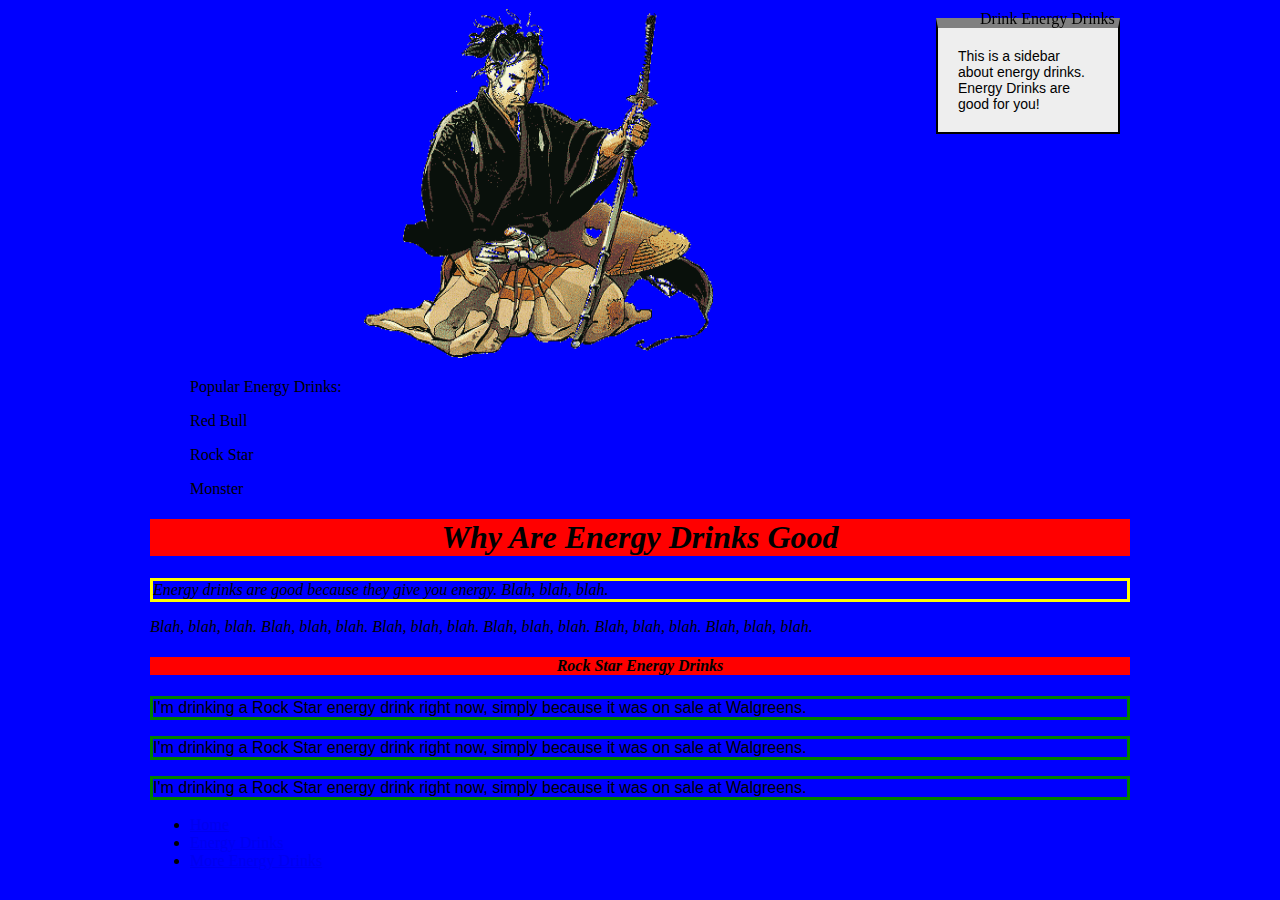
<file: index.html>
<!DOCTYPE html>
<html>
  <head>
    <title>Energy Drinks</title>
    <link rel="stylesheet" href="styles.css" type="text/css">
  </head>
  <body>
  	<div class="fixed">Drink Energy Drinks</div>
  	
    <div id="container">This is a sidebar about energy drinks. Energy Drinks are good for you!
  	</div>
    
    <center><IMG SRC="samurai.gif.jpeg" ALT="I had too many Red Bulls." WIDTH=350 HEIGHT=350></center>
  	
  	<ul>
  		<p>Popular Energy Drinks:</p>
  		<p>Red Bull</p>
  		<p>Rock Star</p>
  		<p>Monster</p>
  	</ul>
    
    <h1 class="header"><center>Why Are Energy Drinks Good</center></h1>
    <p class="para" id="border">Energy drinks are good because they give you energy. Blah, blah, blah.</p>
    <p class="para"> Blah, blah, blah. Blah, blah, blah. Blah, blah, blah. Blah, blah, blah. Blah, blah, blah. Blah, blah, blah.</p>

    <h4 class="header"><center>Rock Star Energy Drinks</center></h4>
    <p class="para_border">I'm drinking a Rock Star energy drink right now, simply because it was on sale at Walgreens.</p>
    <p class="para_border">I'm drinking a Rock Star energy drink right now, simply because it was on sale at Walgreens.</p>
    <p class="para_border">I'm drinking a Rock Star energy drink right now, simply because it was on sale at Walgreens.</p>

    <ul>
  <li><a href="index.html">Home</a></li>
  <li><a href="pg_2.html">Energy Drinks</a></li>
  <li><a href="pg_3.html">More Energy Drinks</a></li>
  </ul>

  </body>
</html>
</file>
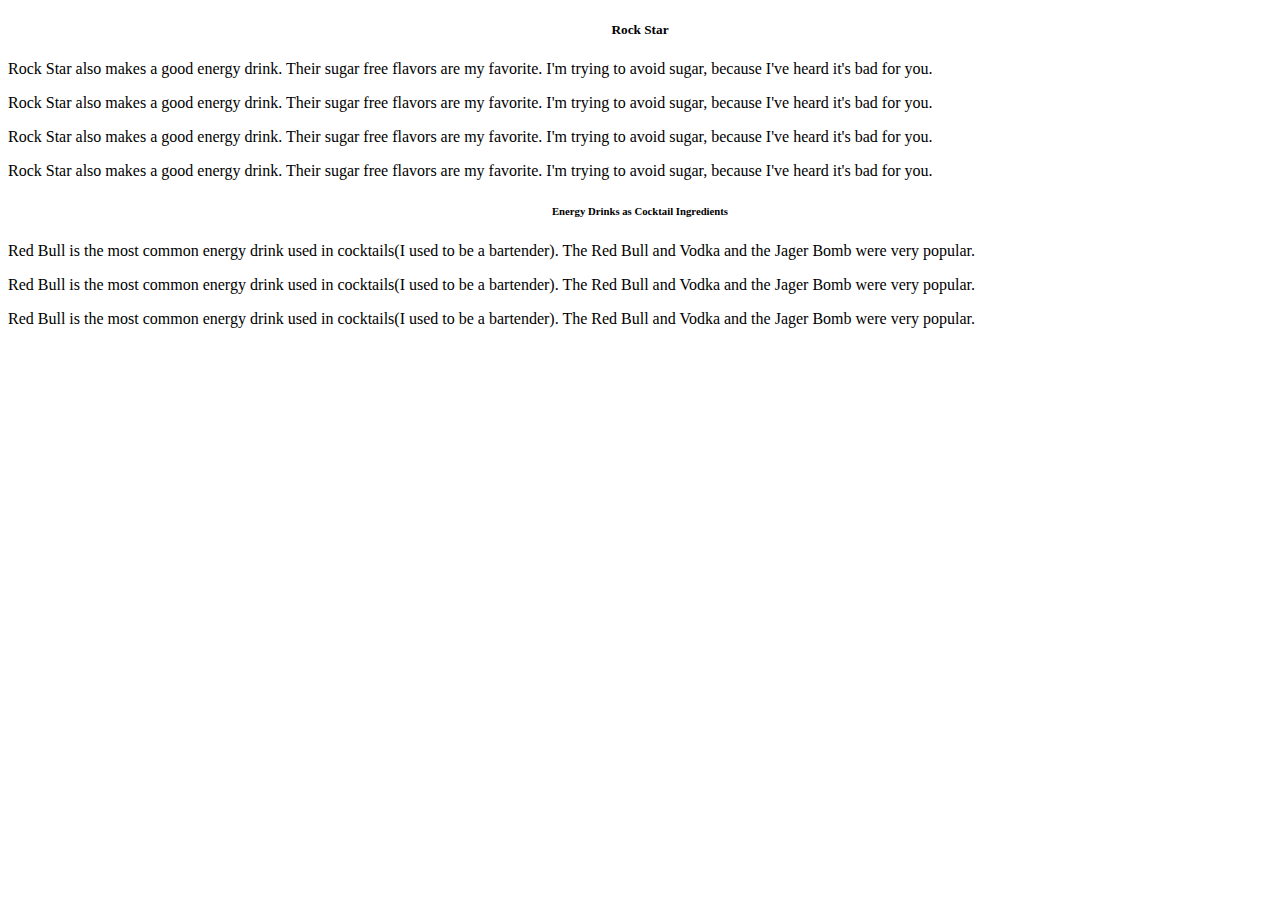
<file: energydrinks2.html>
<!DOCTYPE html>
<html>
  <head>
    <title>Energy Drinks</title>
    <link rel="styles_sheet" href="styles_sheet.css" type="text/css">
  </head>
  <body>
    <h5 class="header"><center>Rock Star</center></h5>
    <p class="para">Rock Star also makes a good energy drink. Their sugar free flavors are my favorite. I'm trying to avoid sugar, because I've heard it's bad for you.</p>
    <p class="para">Rock Star also makes a good energy drink. Their sugar free flavors are my favorite. I'm trying to avoid sugar, because I've heard it's bad for you.</p>
    <p class="para">Rock Star also makes a good energy drink. Their sugar free flavors are my favorite. I'm trying to avoid sugar, because I've heard it's bad for you.</p>
    <p class="para">Rock Star also makes a good energy drink. Their sugar free flavors are my favorite. I'm trying to avoid sugar, because I've heard it's bad for you.</p>
    <h6 class="header"><center>Energy Drinks as Cocktail Ingredients 
    </center></h6>
    <p class="para">Red Bull is the most common energy drink used in cocktails(I used to be  a bartender). The Red Bull and Vodka and the Jager Bomb were very popular.</p>
    <p class="para">Red Bull is the most common energy drink used in cocktails(I used to be  a bartender). The Red Bull and Vodka and the Jager Bomb were very popular.</p>
    <p class="para">Red Bull is the most common energy drink used in cocktails(I used to be  a bartender). The Red Bull and Vodka and the Jager Bomb were very popular.</p>

  </body>
</html>
</file>
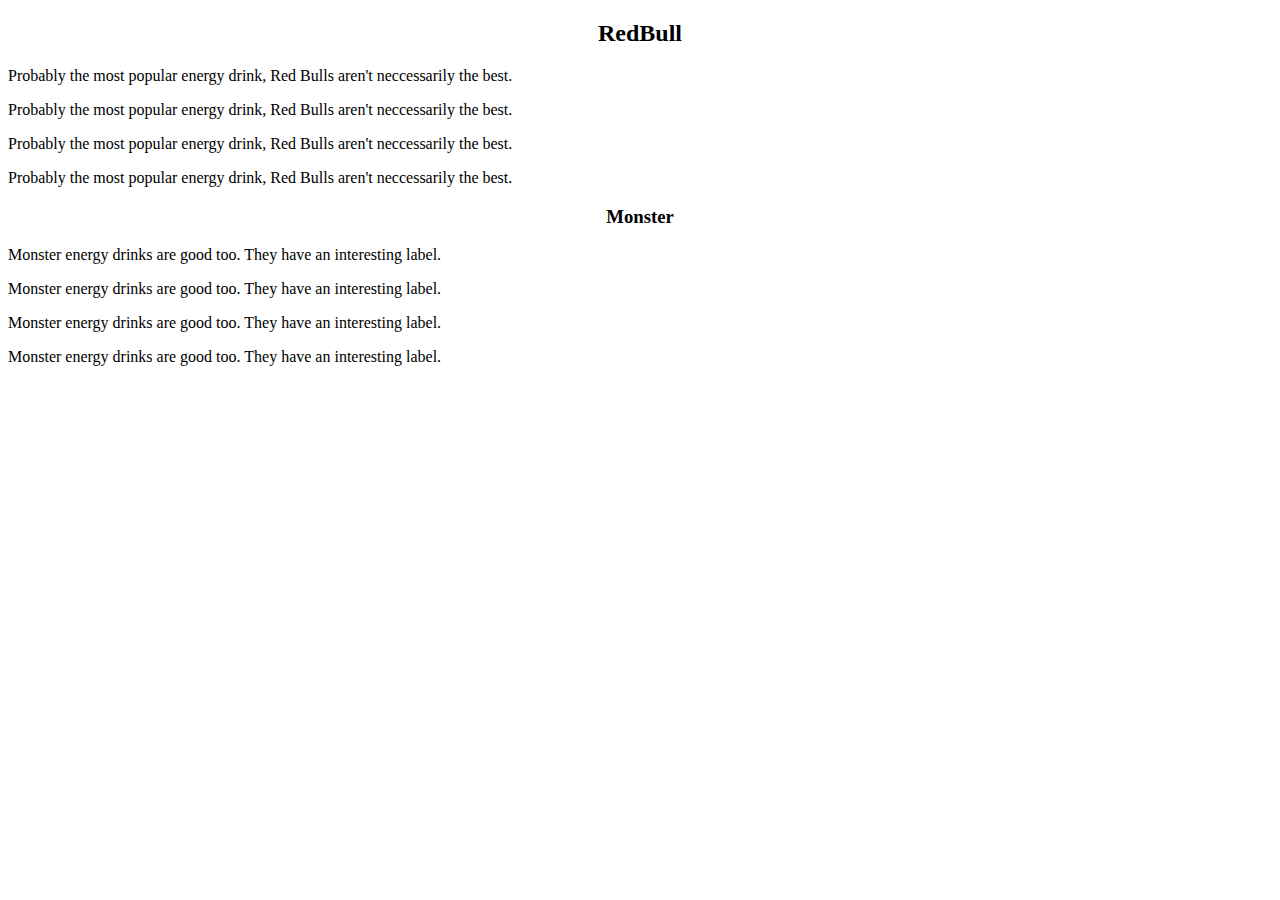
<file: index.html.html>
<!DOCTYPE html>
<html>
  <head>
    <title>Energy Drinks</title>
    <link rel="styles_sheet" href="styles_sheet.css" type="text/css">
  </head>
  <body>
    <h2 class="header"><center>RedBull</center></h2>
    <p class="para">Probably the most popular energy drink, Red Bulls aren't neccessarily the best.</p>
    <p class="para">Probably the most popular energy drink, Red Bulls aren't neccessarily the best.</p>
    <p class="para">Probably the most popular energy drink, Red Bulls aren't neccessarily the best.</p>
    <p class="para">Probably the most popular energy drink, Red Bulls aren't neccessarily the best.</p>

    <h3 class="header"><center>Monster</center></h3>
    <p class="para">Monster energy drinks are good too. They have an interesting label.</p>
    <p class="para">Monster energy drinks are good too. They have an interesting label.</p>
    <p class="para">Monster energy drinks are good too. They have an interesting label.</p>
    <p class="para">Monster energy drinks are good too. They have an interesting label.</p>
  </body>
</html>
</file>
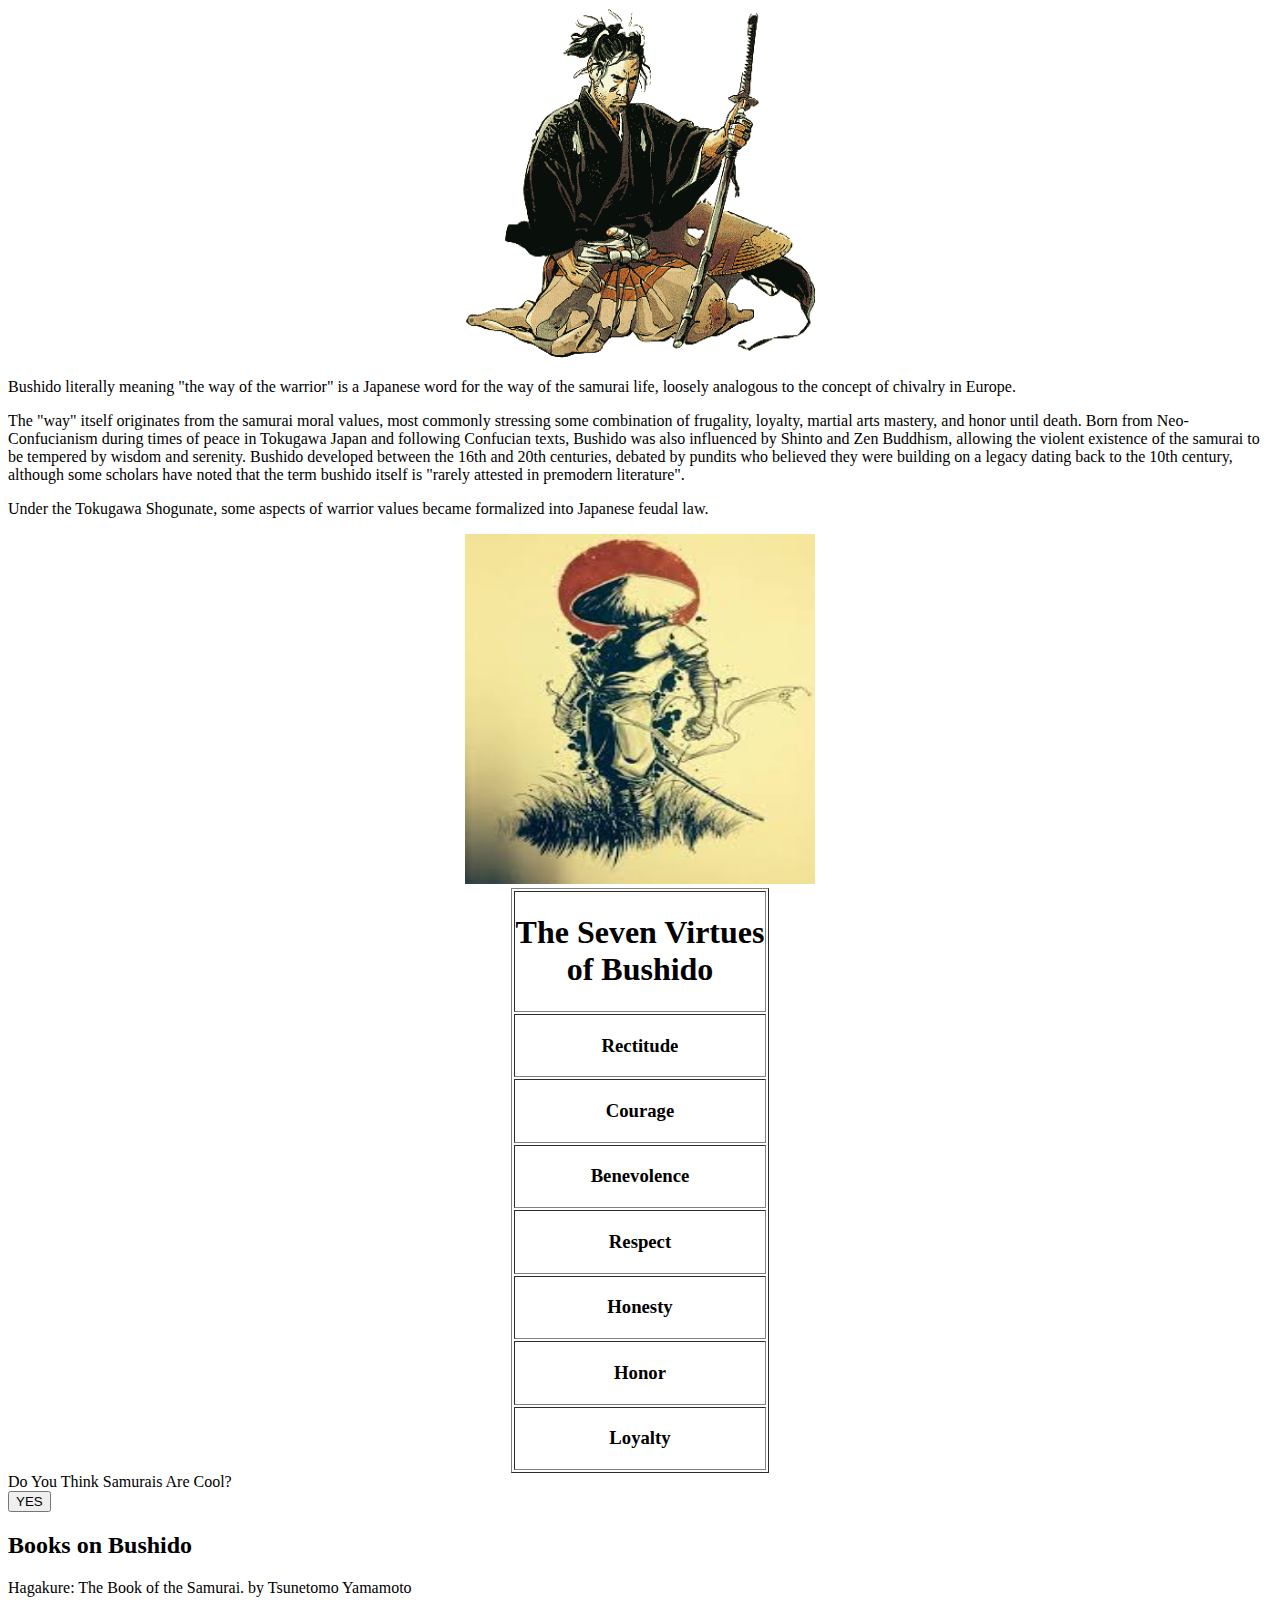
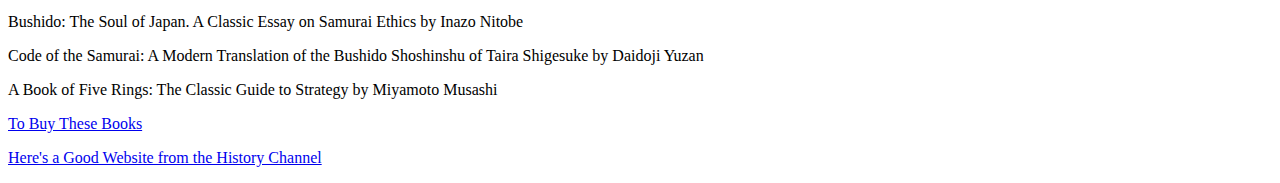
<file: index2.5.html>
<!DOCTYPE html>
<html>
  <head>
    <title>BUSHIDO</title>
  </head>
  <body>
  <center><IMG SRC="samurai.gif.jpeg" ALT="The Way of the Warrior" WIDTH=350 HEIGHT=350></IMG>       </center>
  <p>Bushido literally meaning "the way of the warrior" is a Japanese word for the way of the samurai life, loosely analogous to the concept of chivalry in Europe.</p>

<p>The "way" itself originates from the samurai moral values, most commonly stressing some combination of frugality, loyalty, martial arts mastery, and honor until death. Born from Neo-Confucianism during times of peace in Tokugawa Japan and following Confucian texts, Bushido was also influenced by Shinto and Zen Buddhism, allowing the violent existence of the samurai to be tempered by wisdom and serenity. Bushido developed between the 16th and 20th centuries, debated by pundits who believed they were building on a legacy dating back to the 10th century, although some scholars have noted that the term bushido itself is "rarely attested in premodern literature".</p>

<p>Under the Tokugawa Shogunate, some aspects of warrior values became formalized into Japanese feudal law.</p>
<center><IMG SRC="samurai2.gif.jpeg" ALT="Bushido" WIDTH=350 HEIGHT=350>     </center>

<center><table border=1>
    <th><h1>The Seven Virtues<br> 
    of Bushido </h1></th>
   
  </tr>
  <tr>
    <td><center><h3>Rectitude</h3></center></td>
 </tr>
  <tr>
    <td><center><h3>Courage</h3></center></td>
  </tr>
    <td><center><h3>Benevolence</h3></center></td>
  <tr>
  <td><center><h3>Respect</h3></center></td>
  </tr>
  <tr><td><center><h3>Honesty</h3></center></td></tr>
  <tr><td><center><h3>Honor</h3></center></td></tr>
  <tr><td><center><h3>Loyalty</h3></center></td></tr>
</table></center>
<form action="login" method=get "http://www.history.com/topics/samurai-and-bushido/videos/deconstructing-history-samurai"</form>
  <div>
    <label>Do You Think Samurais Are Cool?</label>
    
  </div>
  
  <button type="<a href=get "http://www.samurai-archives.com/"></a>YES</button>
</form>

<p><h2>Books on Bushido</h2></p>
<p>Hagakure: The Book of the Samurai. 
by Tsunetomo Yamamoto</p>
<p>Bushido: The Soul of Japan. A Classic Essay on Samurai Ethics 
by Inazo Nitobe</p>
<p>Code of the Samurai: A Modern Translation of the Bushido Shoshinshu of Taira Shigesuke
by Daidoji Yuzan</p>
<p>A Book of Five Rings: The Classic Guide to Strategy 
by Miyamoto Musashi </p> 
<a href="http://www.goodreads.com/shelf/show/bushido">To Buy These Books</a>
<p><a href="http://www.history.com/topics/samurai-and-bushido">Here's a Good Website from the History Channel</a></p>



  </body>

</html>
</file>
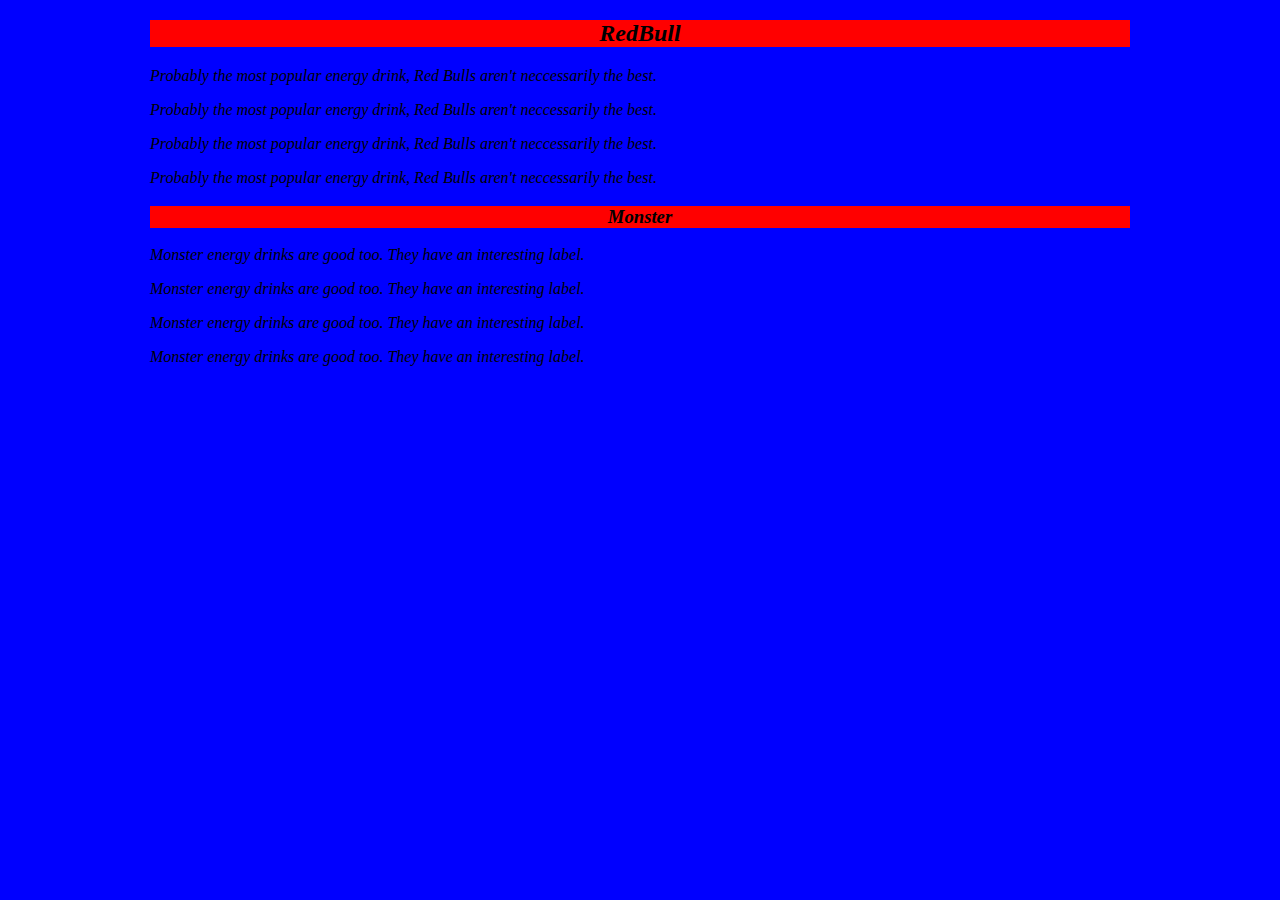
<file: pg2.html>
<!DOCTYPE html>
<html>
  <head>
    <title>Energy Drinks</title>
    <link rel="stylesheet" href="styles.css" type="text/css">
  </head>
  <body>
    <h2 class="header"><center>RedBull</center></h2>
    <p class="para">Probably the most popular energy drink, Red Bulls aren't neccessarily the best.</p>
    <p class="para">Probably the most popular energy drink, Red Bulls aren't neccessarily the best.</p>
    <p class="para">Probably the most popular energy drink, Red Bulls aren't neccessarily the best.</p>
    <p class="para">Probably the most popular energy drink, Red Bulls aren't neccessarily the best.</p>

    <h3 class="header"><center>Monster</center></h3>
    <p class="para">Monster energy drinks are good too. They have an interesting label.</p>
    <p class="para">Monster energy drinks are good too. They have an interesting label.</p>
    <p class="para">Monster energy drinks are good too. They have an interesting label.</p>
    <p class="para">Monster energy drinks are good too. They have an interesting label.</p>
  </body>
</html>
</file>
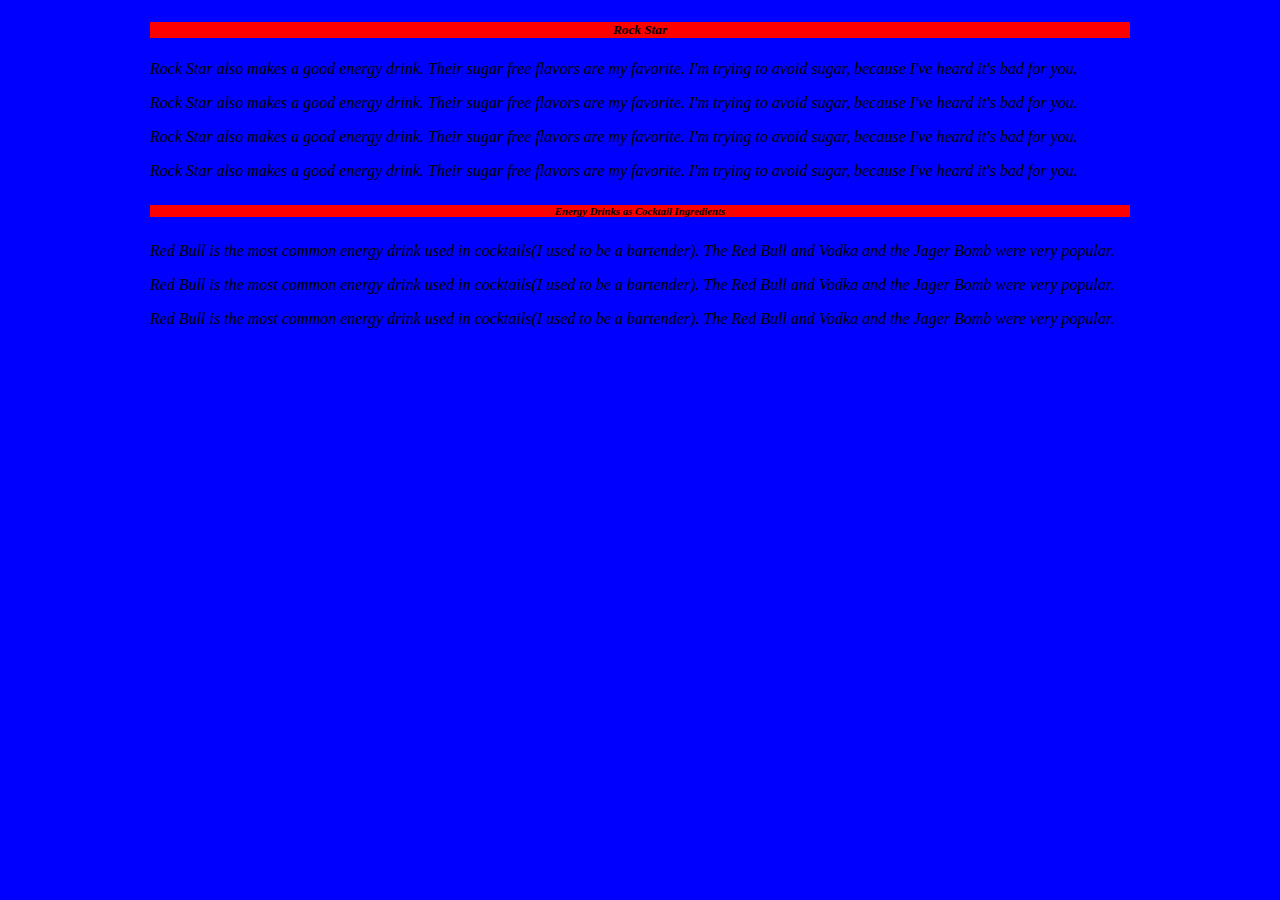
<file: pg3.html>
<!DOCTYPE html>
<html>
  <head>
    <title>Energy Drinks</title>
    <link rel="stylesheet" href="styles.css" type="text/css">
  </head>
  <body>
    <h5 class="header"><center>Rock Star</center></h5>
    <p class="para">Rock Star also makes a good energy drink. Their sugar free flavors are my favorite. I'm trying to avoid sugar, because I've heard it's bad for you.</p>
    <p class="para">Rock Star also makes a good energy drink. Their sugar free flavors are my favorite. I'm trying to avoid sugar, because I've heard it's bad for you.</p>
    <p class="para">Rock Star also makes a good energy drink. Their sugar free flavors are my favorite. I'm trying to avoid sugar, because I've heard it's bad for you.</p>
    <p class="para">Rock Star also makes a good energy drink. Their sugar free flavors are my favorite. I'm trying to avoid sugar, because I've heard it's bad for you.</p>
    <h6 class="header"><center>Energy Drinks as Cocktail Ingredients 
    </center></h6>
    <p class="para">Red Bull is the most common energy drink used in cocktails(I used to be  a bartender). The Red Bull and Vodka and the Jager Bomb were very popular.</p>
    <p class="para">Red Bull is the most common energy drink used in cocktails(I used to be  a bartender). The Red Bull and Vodka and the Jager Bomb were very popular.</p>
    <p class="para">Red Bull is the most common energy drink used in cocktails(I used to be  a bartender). The Red Bull and Vodka and the Jager Bomb were very popular.</p>

  </body>
</html>
</file>
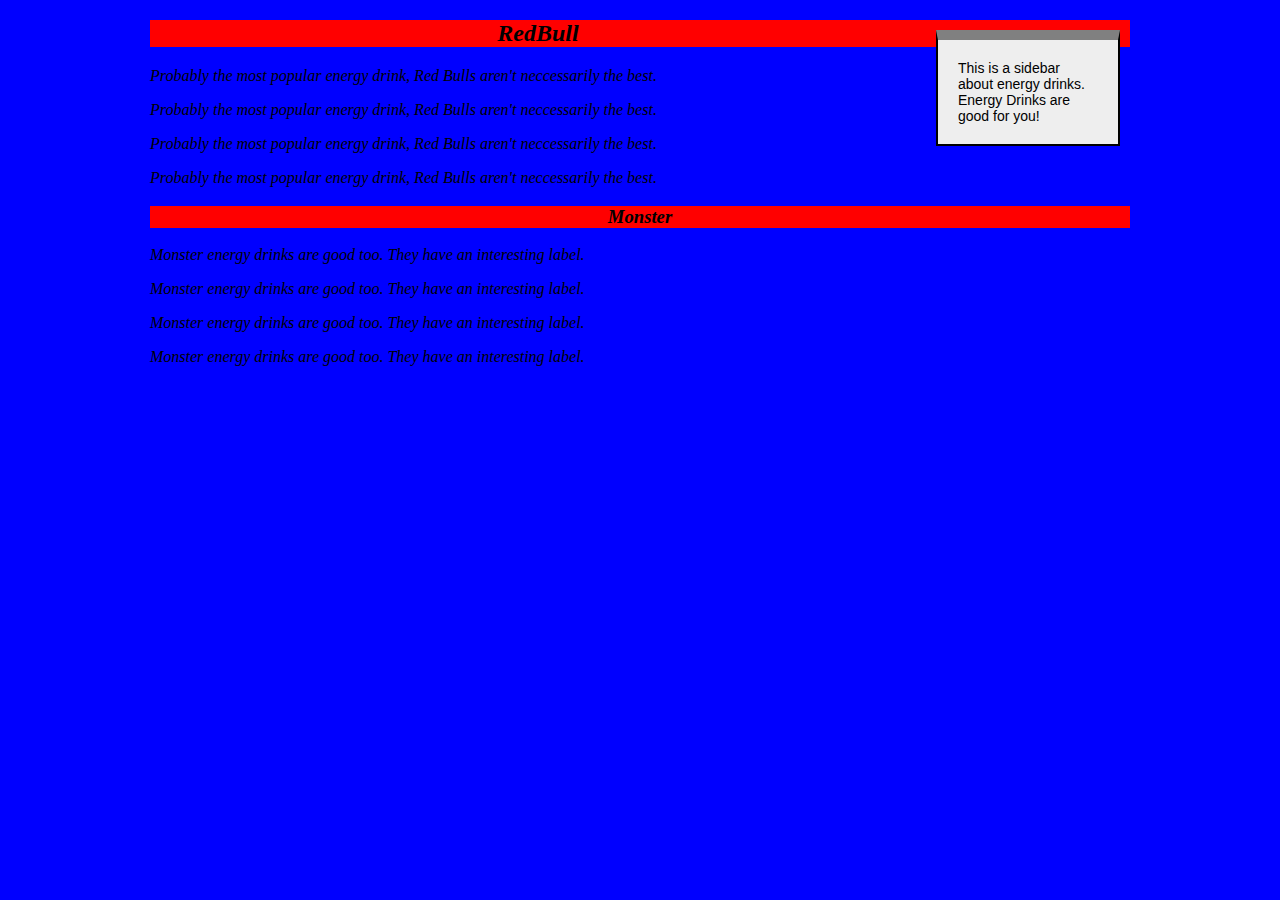
<file: pg_2.html>
<!DOCTYPE html>
<html>
  <head>
    <title>Energy Drinks</title>
    <link rel="stylesheet" href="styles.css" type="text/css">
  </head>
  <body>
  <div id="container">This is a sidebar about energy drinks. Energy Drinks are good for you!
  </div>

    <h2 class="header"><center>RedBull</center></h2>
    <p class="para">Probably the most popular energy drink, Red Bulls aren't neccessarily the best.</p>
    <p class="para">Probably the most popular energy drink, Red Bulls aren't neccessarily the best.</p>
    <p class="para">Probably the most popular energy drink, Red Bulls aren't neccessarily the best.</p>
    <p class="para">Probably the most popular energy drink, Red Bulls aren't neccessarily the best.</p>

    <h3 class="header"><center>Monster</center></h3>
    <p class="para">Monster energy drinks are good too. They have an interesting label.</p>
    <p class="para">Monster energy drinks are good too. They have an interesting label.</p>
    <p class="para">Monster energy drinks are good too. They have an interesting label.</p>
    <p class="para">Monster energy drinks are good too. They have an interesting label.</p>
  </body>
</html>
</file>
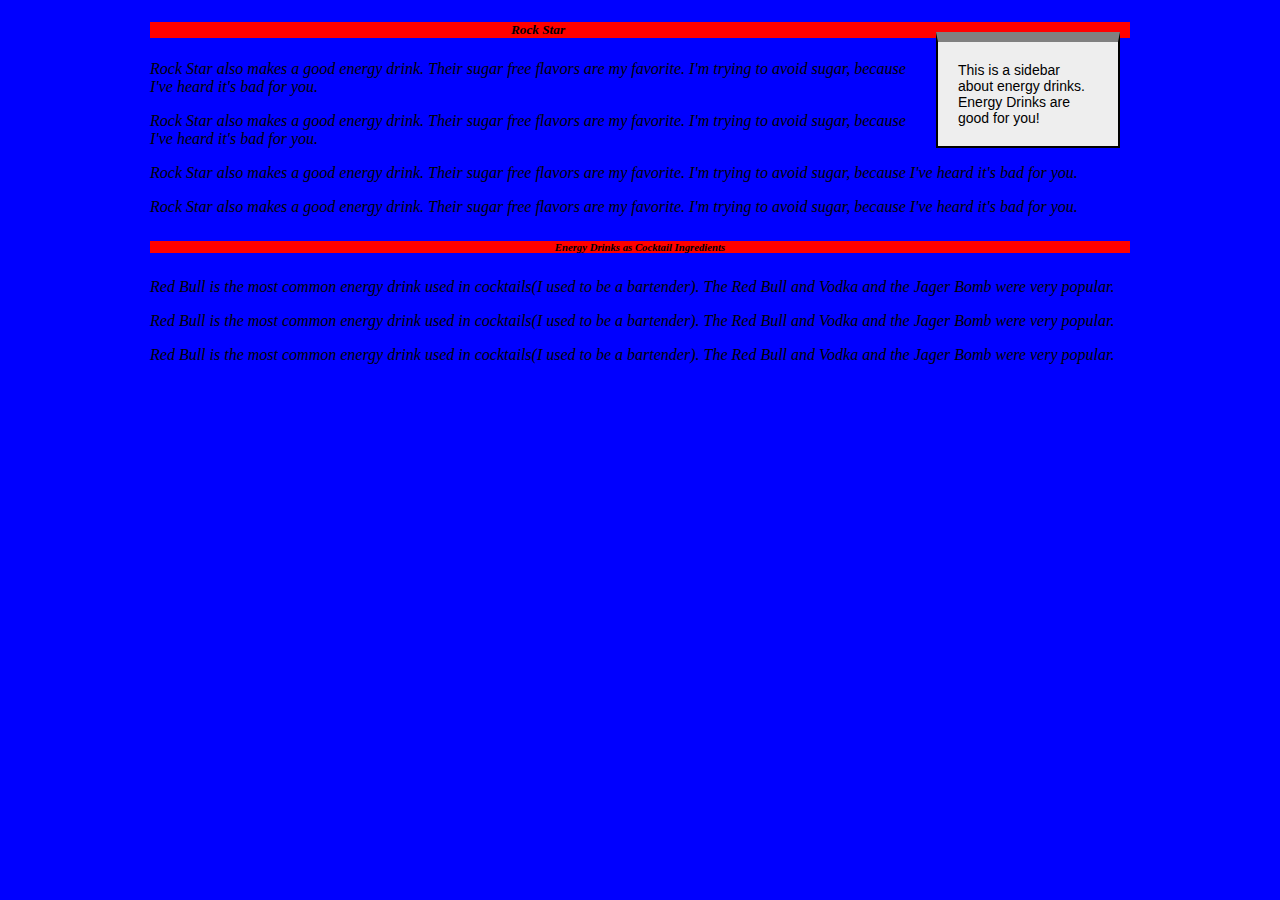
<file: pg_3.html>
<!DOCTYPE html>
<html>
  <head>
    <title>Energy Drinks</title>
    <link rel="stylesheet" href="styles.css" type="text/css">
  </head>
  <body>
    <div id="container">This is a sidebar about energy drinks. Energy Drinks are good for you!
    </div>
    
    <h5 class="header"><center>Rock Star</center></h5>
    <p class="para">Rock Star also makes a good energy drink. Their sugar free flavors are my favorite. I'm trying to avoid sugar, because I've heard it's bad for you.</p>
    <p class="para">Rock Star also makes a good energy drink. Their sugar free flavors are my favorite. I'm trying to avoid sugar, because I've heard it's bad for you.</p>
    <p class="para">Rock Star also makes a good energy drink. Their sugar free flavors are my favorite. I'm trying to avoid sugar, because I've heard it's bad for you.</p>
    <p class="para">Rock Star also makes a good energy drink. Their sugar free flavors are my favorite. I'm trying to avoid sugar, because I've heard it's bad for you.</p>
    <h6 class="header"><center>Energy Drinks as Cocktail Ingredients 
    </center></h6>
    <p class="para">Red Bull is the most common energy drink used in cocktails(I used to be  a bartender). The Red Bull and Vodka and the Jager Bomb were very popular.</p>
    <p class="para">Red Bull is the most common energy drink used in cocktails(I used to be  a bartender). The Red Bull and Vodka and the Jager Bomb were very popular.</p>
    <p class="para">Red Bull is the most common energy drink used in cocktails(I used to be  a bartender). The Red Bull and Vodka and the Jager Bomb were very popular.</p>

  </body>
</html>
</file>
<file: styles.css>
body {
	background-color: blue;
	margin-right: 150px;
	margin-left: 150px;
}

.fixed {
    position: fixed;
    top: 0;
    right: 0;
    margin-left: 10px;
    margin-top: 10px;
    width: 300px;
    
}

#container {
  border: 2px solid black; 
  border-top: 10px solid gray;
  background: #ddd;
  width: 140px;
  margin: 10px;
  padding: 20px;
  font-family: Helvetica;
  font-size: 14px;
  background: #eee;
  float: right;
  display: in-line block;
  vertical-align: top
}




.header {
	font-family: georgia;
  font-style: italic;
	background-color: red;
	
}

.para {
	font-family: georgia;
  font-style: oblique;
}

#border {
	border-style: solid;
	border-color: yellow;
  font-family: georgia;
  font-style: oblique;
}

.para_border {
	border-style: solid;
	border-color: green;
	font-family: helvetica;

}
</file>
<file: styles_sheet.css>
body {
	background-color: blue;
	margin-right: 150px;
	margin-left: 150px;
}

div.fixed {
    position: fixed;
    top: 0;
    right: 0;
    width: 10px;
    border: 10px solid black;
}

#container {
  border: 2px solid black; 
  border-top: 10px solid grey;
  background: #ddd;
  width: 140px;
  margin: 10px;
  padding: 20px;
  font: Helvetica;
  font-size: 14px;
  background: #eee;
  float: left;
  display: in-line block;
  vertical-align: top
}




.header {
	font-style: oblique;
	background-color: red;
	
}

.para {
	font-style: georgia;
}

#border {
	border-style: solid;
	   border-color: yellow;
}

.para_border {
	border-style: solid;
	border-color: green;
	font-style: georgia

}
</file>
